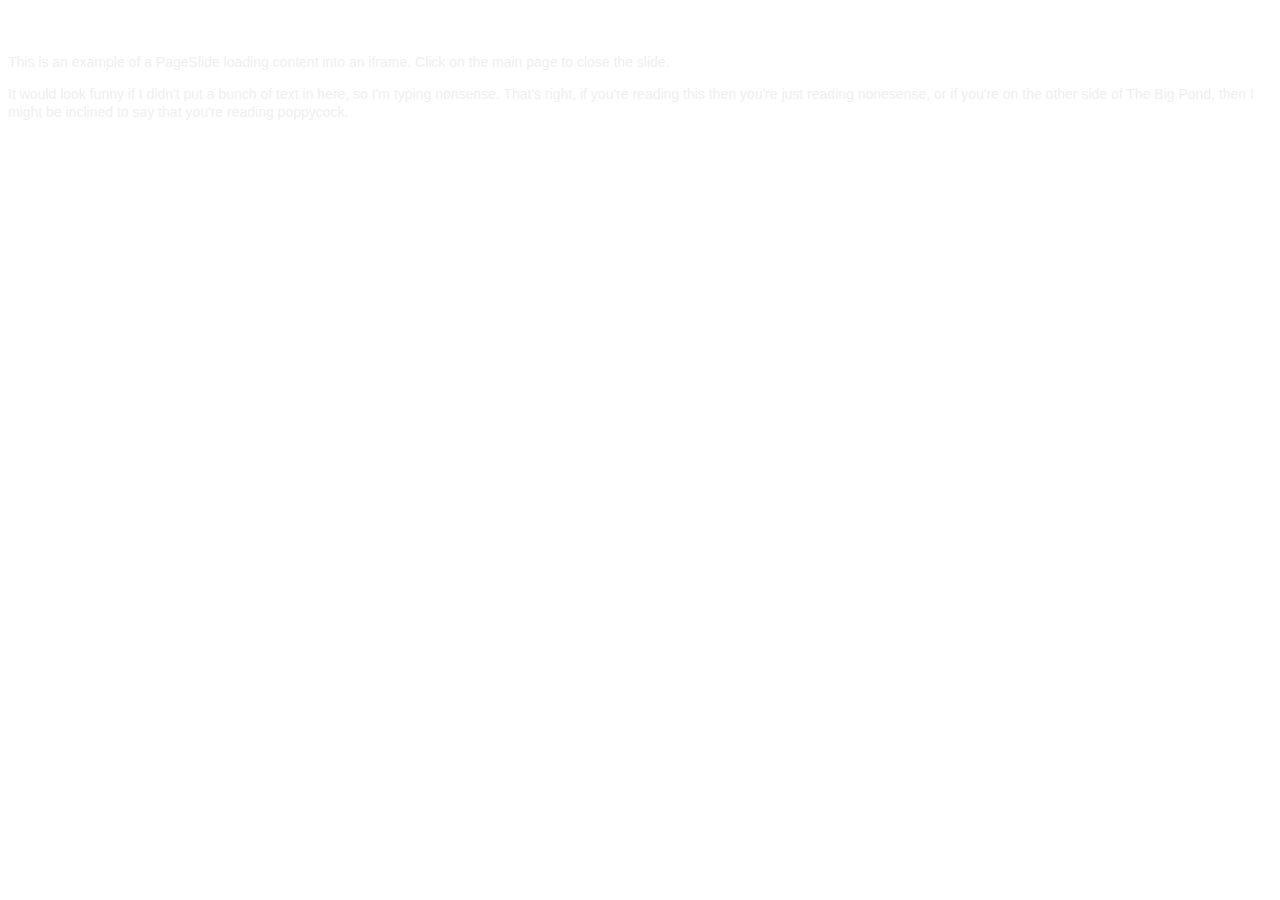
<file: srobbin-jquery/examples/_secondary.html>
<!doctype html>
<html lang="en">
<head>
    <style>
        body {
            font: 14px/18px "HelveticaNeue", "Helvetica Neue", Helvetica, Arial, sans-serif;
            color: #EFEFEF;
        }
        
        h2 { color: #FFF; }
    </style>
</head>
<div id="secondary">
    <h2>Hello There!</h2>
    <p>This is an example of a PageSlide loading content into an iframe. Click on the main page to close the slide.</p>
    <p>It would look funny if I didn't put a bunch of text in here, so I'm typing nonsense. That's right, if you're reading this then you're just reading nonesense, or if you're on the other side of The Big Pond, then I might be inclined to say that you're reading poppycock.</p>
</div>
</file>
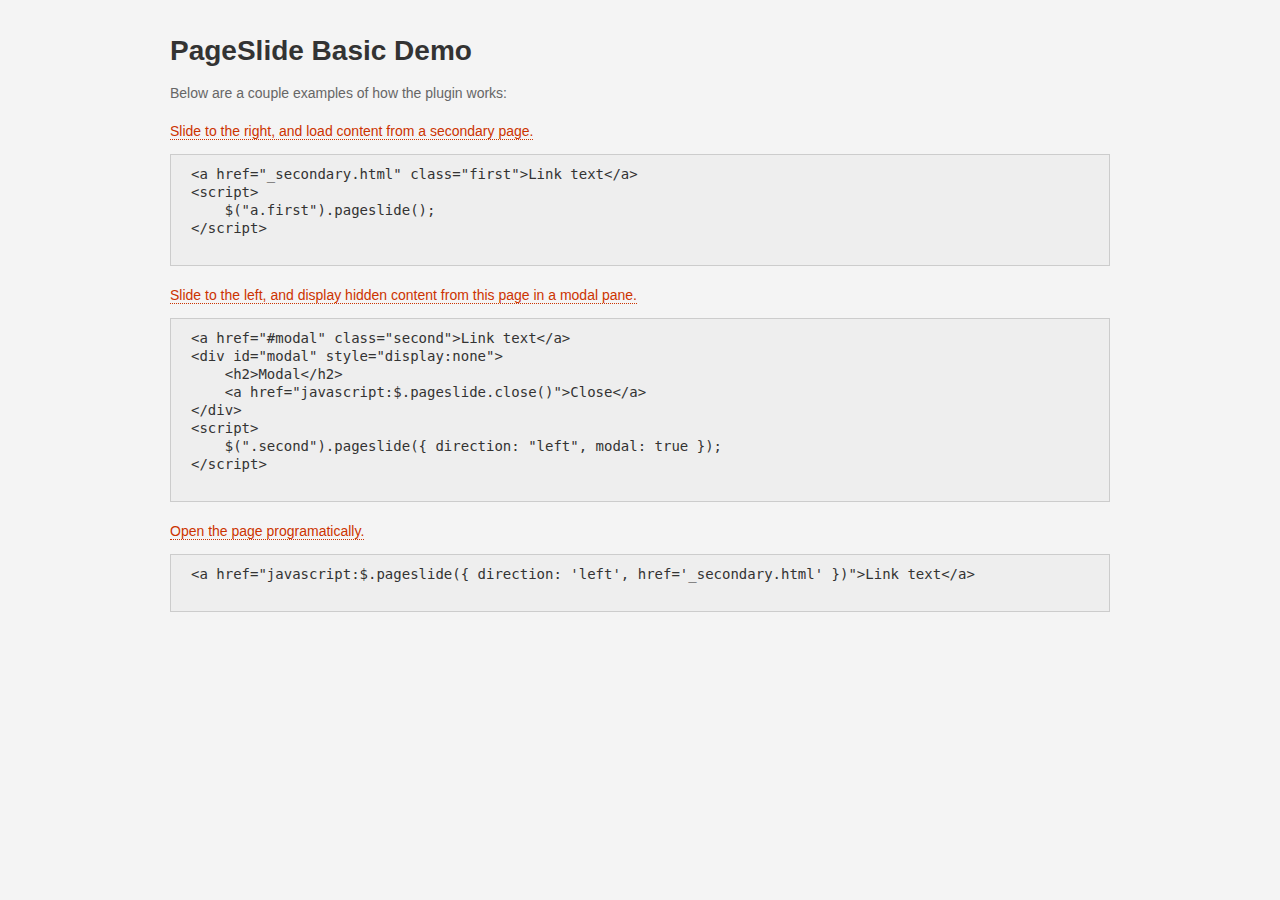
<file: srobbin-jquery/examples/basic.html>
<!doctype html>
<html lang="en">
<head>
  	<title>jQuery PageSlide Demo</title>
  	<!--  The jquery.pageslide.css stylesheet has the class that you'll need on your page -->
  	<link rel="stylesheet" type="text/css" href="../jquery.pageslide.css" />
  	<style>
  	
  	    body { 
        	background: #f4f4f4;
        	font: 14px/18px "HelveticaNeue", "Helvetica Neue", Helvetica, Arial, sans-serif;
        	color: #666; 
        	-webkit-font-smoothing: antialiased; /* Fix for webkit rendering */
        	-webkit-text-size-adjust: none;
        }

        a, a:visited { color: #C30; text-decoration: none; border-bottom: 1px dotted #C30; }
        a:hover { color: #900; border-bottom-style: solid; }

        p { margin-bottom: 20px; }

        #content {
            width: 940px;
            padding: 10px;
            margin: 0 auto;
        }
            #content h1 { color: #333; line-height: 1em; }
            #content ul { padding-left: 0; list-style: none; }
                #content ul li { margin-bottom: 20px; }

        #modal { display: none; }
            #modal a { background: #CCC; color: #333; font-weight: bold; padding: 5px 10px; border: none; }
            #modal a:hover { background: #aaa; } 

        pre { border: 1px solid #CCC; background-color: #EEE; color: #333; padding: 10px 20px; }
        
    </style>
</head>
<body>
    <div id="content">
        <h1>PageSlide Basic Demo</h1>
        <p>Below are a couple examples of how the plugin works:</p>
        <ul>
            <li>
                <a href="_secondary.html" class="first">Slide to the right, and load content from a secondary page.</a>
                <pre>
&lt;a href=&quot;_secondary.html&quot; class=&quot;first&quot;&gt;Link text&lt;/a&gt;
&lt;script&gt;
    $(&quot;a.first&quot;).pageslide();
&lt;/script&gt;
                </pre>
            </li>
            <li>
                <a href="#modal" class="second">Slide to the left, and display hidden content from this page in a modal pane.</a>
                <pre>
&lt;a href=&quot;#modal&quot; class=&quot;second&quot;&gt;Link text&lt;/a&gt;
&lt;div id=&quot;modal&quot; style=&quot;display:none&quot;&gt;
    &lt;h2&gt;Modal&lt;/h2&gt;
    &lt;a href=&quot;javascript:$.pageslide.close()&quot;&gt;Close&lt;/a&gt;
&lt;/div&gt;
&lt;script&gt;
    $(&quot;.second&quot;).pageslide({ direction: &quot;left&quot;, modal: true });
&lt;/script&gt;
                </pre>
            </li>
            <li>
                <a href="javascript:$.pageslide({ direction: 'left', href: '_secondary.html' })">Open the page programatically.</a>
                <pre>
&lt;a href=&quot;javascript:$.pageslide({ direction: &#39;left&#39;, href=&#39;_secondary.html&#39; })&quot;&gt;Link text&lt;/a&gt;
                </pre>
            </li>
        </ul>
        <div id="modal">
            <h2>Modal</h2>
            <p>This slide uses "modal" option set to "true". When using a modal pageslide, clicking on the main window will not close the window. You must explicitly call <code>$.pageslide.close()</code>.</p>
            <p><a href="javascript:$.pageslide.close()">Close</a></p>
        </div>
    </div>
    <script src="../lib/jquery-1.7.1.min.js"></script>
    <script src="../jquery.pageslide.min.js"></script>
    <script>
        /* Default pageslide, moves to the right */
        $(".first").pageslide();
        
        /* Slide to the left, and make it model (you'll have to call $.pageslide.close() to close) */
        $(".second").pageslide({ direction: "left", modal: true });
    </script>
</body>
</html>
</file>
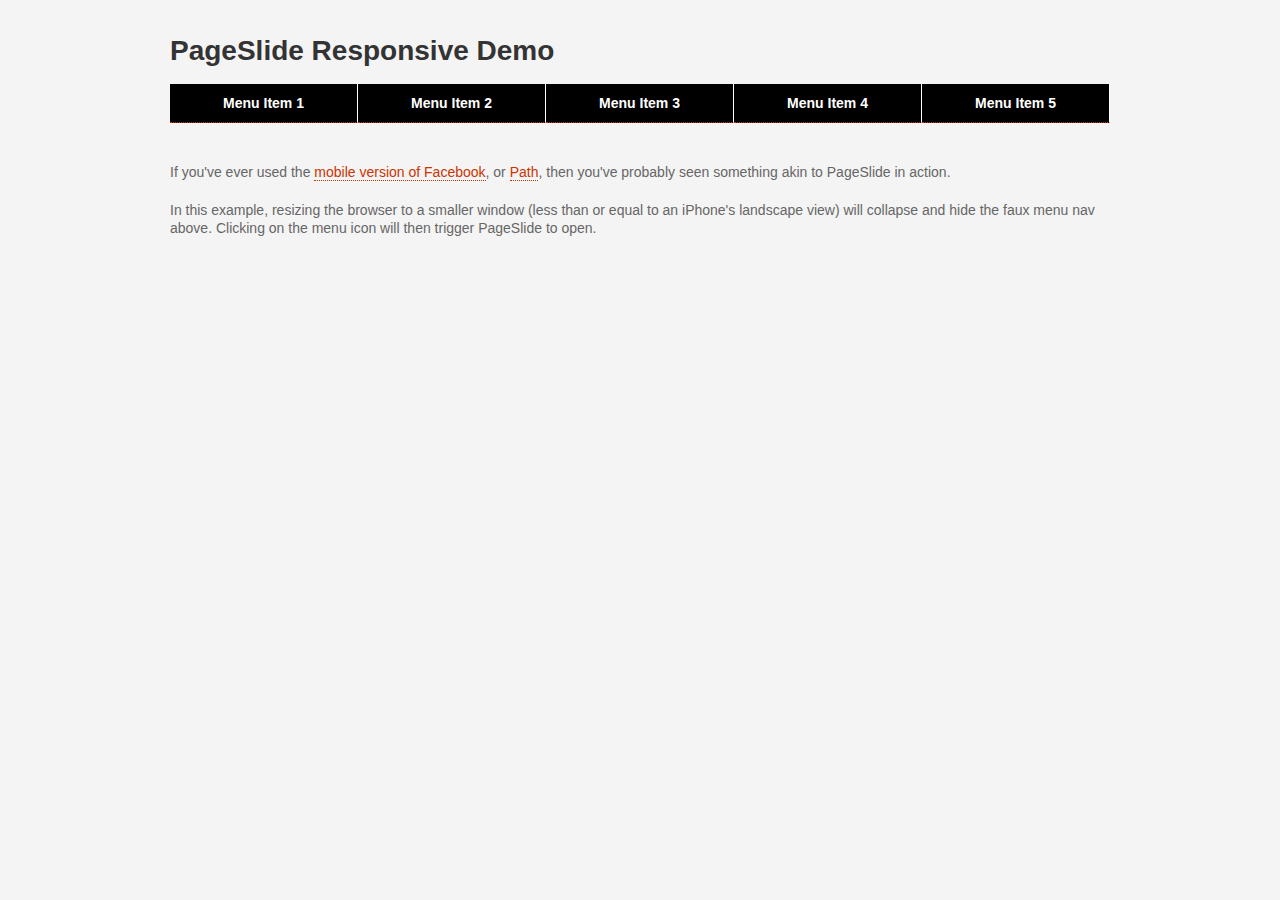
<file: srobbin-jquery/examples/responsive.html>
<!doctype html>
<html lang="en">
<head>
  	<title>jQuery PageSlide Demo</title>
  	<meta name="viewport" content="width=device-width, initial-scale=1, maximum-scale=1" />
  	<!--  The jquery.pageslide.css stylesheet has the class that you'll need on your page -->
  	<link rel="stylesheet" type="text/css" href="../jquery.pageslide.css" />
  	<style>
  	
  	    body { 
        	background: #f4f4f4;
        	font: 14px/18px "HelveticaNeue", "Helvetica Neue", Helvetica, Arial, sans-serif;
        	color: #666; 
        	-webkit-font-smoothing: antialiased; /* Fix for webkit rendering */
        	-webkit-text-size-adjust: none;
        }

        a, a:visited { color: #C30; text-decoration: none; border-bottom: 1px dotted #C30; }
        a:hover { color: #900; border-bottom-style: solid; }

        p { margin-bottom: 20px; }

        #content {
            width: 940px;
            padding: 10px;
            margin: 0 auto;
        }
            #content h1 { color: #333; line-height: 1em; }
            
            ul#nav { padding-left: 0; list-style: none; width: 100%; margin-bottom: 40px; }
            ul#nav:after { content: "\0020"; display: block; height: 0; clear: both; visibility: hidden; }
            
                #content ul#nav li { float: left; width: 20%; text-align: center; }
                #content ul#nav a { 
                        display: block; 
                        background: #000;
                        color: #FFF; 
                        font-weight: bold; 
                        padding: 10px; 
                        border-right: 1px solid #FFF;
                }
                #content ul#nav a:hover { background: #333; }

        .open {
            display: none;
            float: left;
            width: 40px;
            height: 30px;
            margin-right: 10px;
            background: url(menu.png) center center no-repeat #333;
            -moz-border-radius: 8px;
            -webkit-border-radius: 8px;
            -border-radius: 8px;
            box-shadow: inset 0 0 3px #000;
            text-indent: -999999px;
            border: 0;
        }
        
        /* Media Queries
        * 
        * Note: Please don't base your responsive design off of this code. It is just here for demo purposes.
        * Rather, grab yourself a copy of Ethan's book: http://www.abookapart.com/products/responsive-web-design
        ================================================== */
        
        /* Mobile and iPad Portrait */
    	@media only screen and (max-width: 959px) {
    	    #content { width: 748px; }
    	}
    	
    	/* Mobile Landscape and Portrait */
    	@media only screen and (max-width: 767px) {
    	    #content { width: 400px; }
    	    #content h1 { font-size: 22px; line-height: 30px; background-color: #000; color: #FFF; padding: 10px; }
    	    #content ul#nav { display: none; }
    	    
    	    .open { display: block; }
    	    #pageslide { width: 200px; }
    	        #pageslide #nav li { padding: 10px 0; border-bottom: 1px solid #666; }
    	        #pageslide #nav li a { color: #FFF; border: none; }
    	        #pageslide #nav li a:hover { text-decoration: underline; }
    	}
    	
    	/* Mobile Portrait */
        @media only screen and (max-width: 479px) {
            #content { width: 280px; }
            #content h1 { font-size: 14px; }
        }
        
    </style>
</head>
<body>
    <div id="content">
        <h1><a class="open" href="#nav">Menu</a>PageSlide Responsive Demo</h1>
        <ul id="nav">
            <li><a href="">Menu Item 1</a></li>
            <li><a href="">Menu Item 2</a></li>
            <li><a href="">Menu Item 3</a></li>
            <li><a href="">Menu Item 4</a></li>
            <li><a href="">Menu Item 5</a></li>
        </ul>
        <div class="copy">
            <p>If you've ever used the <a href="http://m.facebook.com">mobile version of Facebook</a>, or <a href="http://www.path.com">Path</a>, then you've probably seen something akin to PageSlide in action.</p>
            <p>In this example, resizing the browser to a smaller window (less than or equal to an iPhone's landscape view) will collapse and hide the faux menu nav above. Clicking on the menu icon will then trigger PageSlide to open.</a>
        </div>
    </div>
    <script src="../lib/jquery-1.7.1.min.js"></script>
    <script src="../jquery.pageslide.min.js"></script>
    <script>
        $(".open").pageslide();
    </script>
</body>
</html>
</file>
